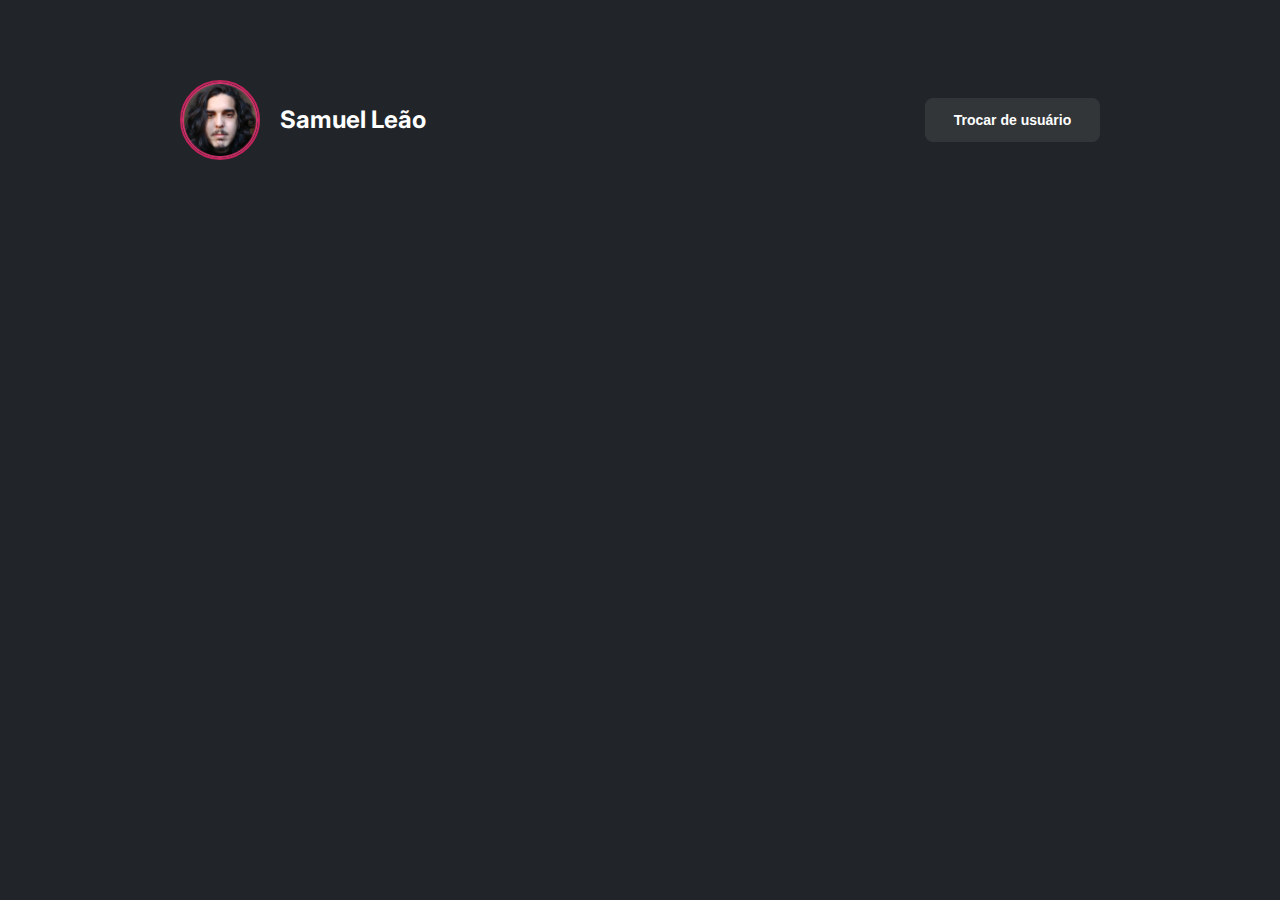
<file: src/pages/profile.html>
<!DOCTYPE html>
<html lang="en">

<head>
  <meta charset="UTF-8" />
  <meta http-equiv="X-UA-Compatible" content="IE=edge" />
  <meta name="viewport" content="width=device-width, initial-scale=1.0" />
  <title>Git Search - User Profile</title>

  <!-- CSS -->
  <link rel="stylesheet" href="../styles/reset.css" />
  <link rel="stylesheet" href="../styles/globalStyles.css" />
  <link rel="stylesheet" href="../styles/header.css" />
  <link rel="stylesheet" href="../styles/main.css" />
  <link rel="stylesheet" href="../styles/section.css" />
  <link rel="stylesheet" href="../styles/button.css" />
  <link rel="stylesheet" href="../styles/ul.css" />
  <link rel="stylesheet" href="../styles/a.css" />

  <!-- SCRIPTS -->
  <script type="module" src="../scripts/profile.js" defer></script>
</head>

<body class="profile__body">
  <header class="profile__header">
    <div class="profile__info">
      <img class="profile__image" src="../assets/userImage.png" alt="user" />
      <p class="profile__username">Samuel Leão</p>
    </div>
    <button class="profile__change-user--button">Trocar de usuário</button>
  </header>
  <main class="profile__main">
    <ul class="profile__ul">
    </ul>
  </main>
</body>

</html>
</file>
<file: src/styles/globalStyles.css>
@import url("https://fonts.googleapis.com/css2?family=Inter:wght@100;200;300;400;500;600;700;800;900&display=swap");

:root {
  /* Font */
  --font-primary: "Inter", sans-serif;
  font-family: var(--font-primary);

  /* Titles */
  --title-size1: 2rem;
  --title-size2: 1.5rem;
  --title-size3: 1.25rem;
  /* Texts */
  --text-size1: 0.875rem;

  --font-weight1: 700;
  --font-weight2: 600;
  --font-weight3: 500;

  --line-height1: 150%;

  /* Brand Colors */
  --color-brand-1: #c2255c;
  --color-brand-2: #d6336c;
  --color-alert: #c22554;

  /* Grey Scale */
  --color-grey-1: #191c1f;
  --color-grey-2: #212529;
  --color-grey-3: #33363a;
  --color-grey-4: #373b3e;
  --color-grey-6: #a6a8a9;
  --color-grey-7: #ffffff;
}

.profile__body {
  width: 80%;
  max-width: 1000px;
  flex-direction: column;
  margin: 0 auto;
  background-color: var(--color-grey-2);
}
</file>
<file: src/styles/header.css>
.profile__header {
  display: flex;
  flex-direction: column;
  width: 100%;
  padding: 5rem 2.5rem;
  gap: 1.25rem;
  margin: 0 auto;
  align-items: center;
  justify-content: center;
}

.profile__info {
  display: flex;
  align-items: center;
  justify-content: center;
  gap: 1.25rem;
}

.profile__username {
  font-size: var(--title-size2);
  font-weight: var(--font-weight1);
  color: var(--color-grey-7);
}

.profile__image {
  height: 5rem;
  border-radius: 50%;
  border: 2px solid var(--color-brand-1);
}

@media (min-width: 768px) {
  .profile__header {
    flex-direction: row;
    justify-content: space-between;
  }
}
</file>
<file: src/styles/main.css>
.index,
.error {
  display: flex;
  flex-direction: column;
  min-width: 100dvw;
  min-height: 100dvh;
}

.error {
  background-color: var(--color-grey-2);
}

@media (min-width: 768px) {
  .index,
  .error {
    flex-direction: row;
  }
}
</file>
<file: src/styles/section.css>
.index__section-first,
.index__section-second,
.error__section-first,
.error__section-second {
  display: flex;
  justify-content: center;
  padding: 0 2rem;
  height: 50dvh;
}

.index__section-first {
  background-color: var(--color-brand-1);
}

.index__div,
.error__div-first {
  display: flex;
  flex-direction: column;
  justify-content: center;
  gap: 2.31rem;
  max-width: 500px;
  width: 100%;
}

.index__section-first h3 {
  font-size: var(--title-size1);
  font-weight: var(--font-weight2);
  line-height: var(--line-height1);
  color: var(--color-grey-7);
}

.index__section-first p,
.error__section-first p {
  font-size: var(--title-size3);
  line-height: var(--line-height1);
  color: var(--color-grey-7);
}

.index__section-second {
  background-color: var(--color-grey-2);
  padding-top: 3rem;
}

.index__section-second form {
  display: flex;
  flex-direction: column;
  justify-content: center;
  max-width: 350px;
  width: 100%;
  gap: 1rem;
}

.index__section-second form h4 {
  font-size: var(--title-size3);
  font-weight: var(--font-weight3);
  line-height: var(--line-height1);
  color: var(--color-grey-7);
  padding-bottom: 1.25rem;
}

.index__section-second form p {
  font-size: var(--text-size1);
  font-weight: var(--font-weight3);
  line-height: var(--line-height1);
  color: var(--color-grey-7);
}

.index__section-second form input {
  font-size: var(--text-size1);
  line-height: var(--line-height1);
  color: var(--color-grey-6);
  background-color: var(--color-grey-1);
  border: 1px solid rgba(255, 255, 255, 0.12);
  border-radius: 0.25rem;
  padding: 0.56rem 0.81rem;
}

.error__section-first h3 {
  font-size: var(--title-size1);
  font-weight: var(--font-weight1);
  line-height: var(--line-height1);
  color: var(--color-grey-7);
}

@media (min-width: 768px) {
  .index__section-first,
  .index__section-second,
  .error__section-first,
  .error__section-second {
    height: 100svh;
    width: 100svw;
  }
}
</file>
<file: src/styles/button.css>
.index__section-second form button,
.error__section-first button {
  font-size: var(--text-size1);
  font-weight: var(--font-weight3);
  line-height: var(--line-height1);
  background-color: var(--color-brand-2);
  border-radius: 0.25rem;
  padding: 0.625rem;
  border: none;
  color: var(--color-grey-7);
  cursor: pointer;
}

.error__section-first button {
  padding: 1.25rem;
  font-size: var(--title-size3);
}

.index__section-second form button:hover,
.error__section-first button:hover {
  background-color: var(--color-brand-1);
}

.profile__change-user--button {
  font-size: var(--text-size1);
  font-weight: var(--font-weight2);
  padding: 0.9rem 1.8rem;
  border-radius: 0.5rem;
  width: 100%;
  max-width: 300px;
  border: none;
  background: rgba(255, 255, 255, 0.08);
  color: var(--color-grey-7);
  cursor: pointer;
}

.profile__change-user--button:hover {
  background: var(--color-grey-1);
}

@media (min-width: 768px) {
  .profile__header button {
    width: auto;
  }
}
</file>
<file: src/styles/ul.css>
.profile__ul {
  display: flex;
  justify-content: center;
  gap: 20px;
  margin: 0 auto;
  flex-wrap: wrap;
}

.profile__ul li {
  display: flex;
  flex-direction: column;
  gap: 1.25rem;
  padding: 2rem;
  border: 2px solid rgba(255, 255, 255, 0.1);
  border-radius: 0.5rem;
  width: 28rem;
  justify-content: space-between;
  height: 17.5rem;
}

.profile__ul li:hover {
  background-color: var(--color-grey-1);
  border-color: var(--color-grey-7);
}

.profile__ul li h4 {
  font-size: var(--title-size3);
  font-weight: var(--font-weigth3);
  line-height: var(--line-height1);
  color: var(--color-grey-7);
}

.profile__ul li p {
  font-size: var(--text-size1);
  line-height: var(--line-height1);
  color: rgba(255, 255, 255, 0.6);
  overflow: hidden;
  text-overflow: ellipsis;
  display: -webkit-box;
  -webkit-line-clamp: 3;
  -webkit-box-orient: vertical;
}

@media (min-width: 768px) {
  .profile__ul {
    align-items: flex-start;
    justify-content: center;
  }
}
</file>
<file: src/styles/a.css>
.profile__ul li a {
  font-size: var(--text-size1);
  font-weight: var(--font-weight3);
  width: 35%;
  min-width: 100px;
  border-radius: 0.25rem;
  border: 1px solid var(--color-brand-2);
  background-color: var(--color-brand-2);
  color: var(--color-grey-7);
  padding: 0.5rem;
  cursor: pointer;
  text-align: center;
  text-decoration: none;
}

.profile__ul li a:hover {
  background-color: var(--color-brand-1);
}
</file>
